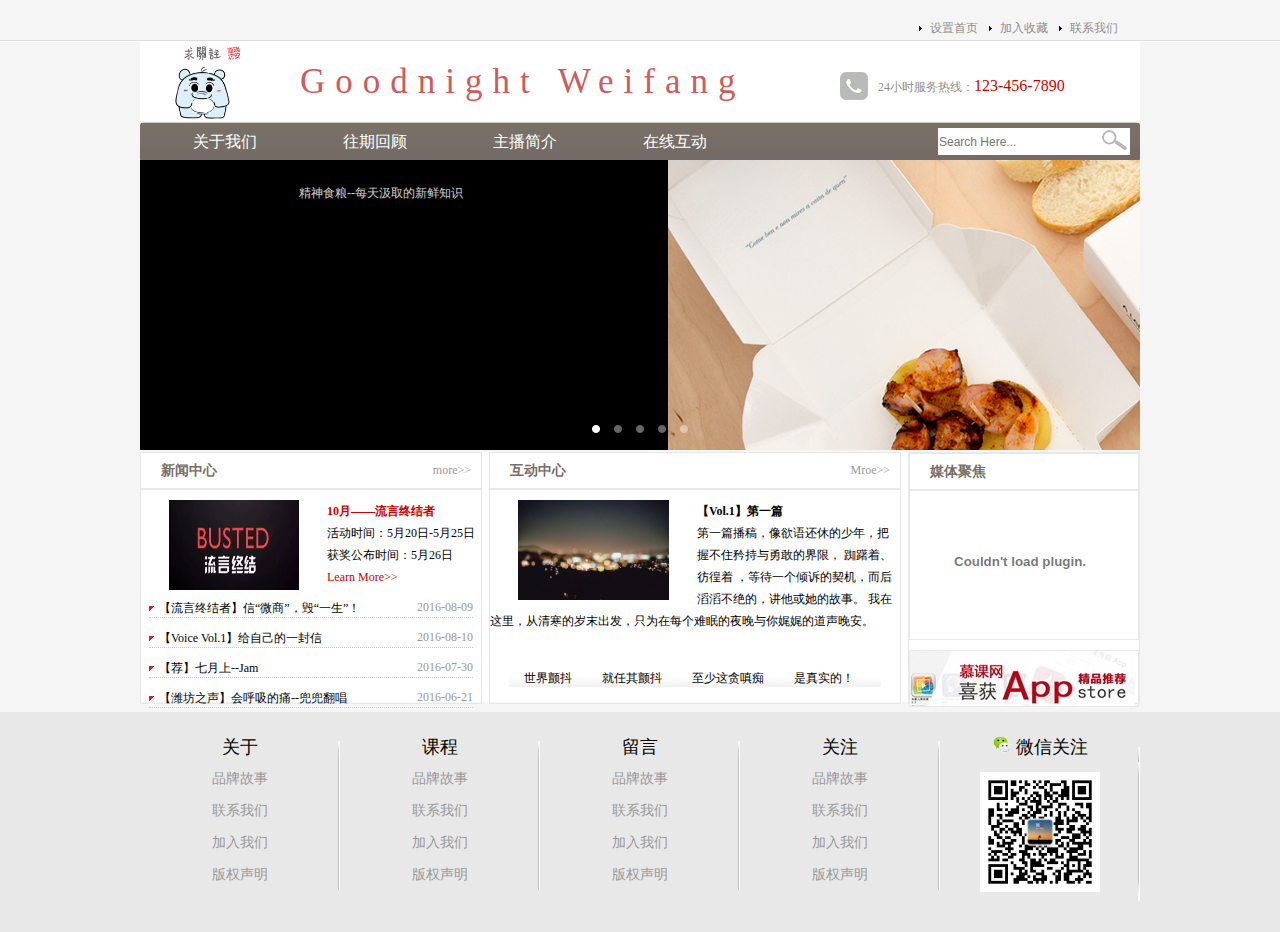
<file: index.html>
<!DOCTYPE html>
<html>
	<head>
		<meta charset="utf-8" />
		<title>潍坊晚安</title>
		<link  rel="stylesheet"  href="css/main.css"/>
		<script src="js/setHomeSetFav.js" type="text/javascript" charset="gb2312"></script>
		<script src="js/myfocus-2.0.1.min.js" type="text/javascript"></script>
		<script src="js/mf-pattern/mF_kdui.js" type="text/javascript"></script>
		<link href="js/mf-pattern/mF_kdui.css" rel="stylesheet" type="text/css" />
		<script type="text/javascript">
			myFocus.set({
				id:'picBox',
				 pattern:'mF_kdui',
			})
		</script>		
		<embed src="http://files.canon8.com/files/music/dd72cf66-4cff-4335-8806-e2ba011529d1.mp3" hidden="true" autostart="true" loop="true">
	</head>	
	<body>
		<header>
			<div class="top">
				<div class="top-content">
					<ul>
						<li><a href="#">联系我们</a></li>
						<li><a href="#" onclick="AddFavorite(window.location,document.title)">加入收藏</a></li>
						<li><a href="#" onclick="SetHome(window.location)">设置首页</a></li>
					</ul>
				</div>
			</div>
		</header><!--收藏栏结束-->
		<div class="main">
			<div class="logo">
				<div class="logo-left">
					<img src="img/mention.gif" alt="潍坊晚安"/>
				</div>
				<div class="main-title">Goodnight Weifang</div>
				<div class="logo-right" >
					<img src="img/tel.jpg" alt="服务热线"/><div>24小时服务热线：<span class="tel">123-456-7890 </span> </div>
				</div>
			</div><!--logo结束-->
			<nav>
				<div class="nav-left"></div>
				<div class="nav-mid">
					<div class="nav-mid-left">
						<ul>
							<li><a href="list.html">关于我们</a></li>
							<li><a href="list.html">往期回顾	</a></li>
							<li><a href="list.html">主播简介</a></li>
							<li><a href="list.html">在线互动</a></li>
							<li><a href="list.html">伙伴招募</a></li>
						</ul>
					</div>
					<div class="nav-mid-right">
						<form action="" method="post">
							<input type="text" placeholder="Search Here..." class="search-text"/>
							<button type="submit" class="search-button">&nbsp;&nbsp;&nbsp;&nbsp;&nbsp;&nbsp;&nbsp;&nbsp;</button>
					  	</form>
					</div>
				</div>
				<div class="nav-right"></div>
			</nav><!--导航栏结束-->
			<div class="ad" id="picBox">
				<div class="loading">
					<img src="img/loading.gif" alt="请稍候..." />
				</div><!--载入画面-->
				<div class="pic">
					<ul> 
						<li><img src="img/ad1.jpg" text="精神食粮--每天汲取的新鲜知识"/></li>
						<li><img src="img/ad2.jpg" text="最新资讯--茶余饭后的轻松谈资"/></li>
						<li><img src="img/ad3.jpg" text="唤醒潜能--激发你内心沉睡的小宇宙" /></li>
						<li><img src="img/ad4.jpg" text="脑力维C--来一场脑力风暴吧！"/></li>	
						<li><img src="img/ad5.jpg" text="文字艺术--没什么是永恒的，除了文字" /></li>
					</ul>
				</div>
			</div><!--焦点图库结束-->
			<section>
				<div class="news">
					<div class="title">
						<h2 class="title-left">新闻中心</h2>
						<span class="title-right"> <a href="news.html">more&gt;&gt;</a> </span>
					</div>
					<div class="pic-news">
						<img src="img/active.jpg" height="90px"width="130px" />
						<h2><a href="news.html">10月——流言终结者</a></h2>
						<p>
							活动时间：5月20日-5月25日<br />
							获奖公布时间：5月26日<br />
							<a href="news.html">Learn More&gt;&gt;</a>
						</p>
					</div>
					<div class="news-list">
						<ul>
							<li><span class="date">2016-08-09</span><a href="news.html">【流言终结者】信“微商”，毁“一生”！</a></li>
							<li><span class="date">2016-08-10</span><a href="news.html">【Voice Vol.1】给自己的一封信</a></li>
							<li><span class="date">2016-07-30</span><a href="news.html">【荐】七月上--Jam</a></li>
							<li><span class="date">2016-06-21</span><a href="news.html" title="aa">【潍坊之声】会呼吸的痛--兜兜翻唱</a></li>
						</ul>
					</div>
				</div><!--新闻板块结束-->
				<div class="course">
					<div class="title">
						<h2 class="title-left">互动中心</h2>
						<span class="title-right"><a href="news.html">Mroe&gt;&gt;</a></span>
					</div>
					<div class="course-pic">
						<img src="img/say.jpg"/>
						<h2>【Vol.1】第一篇</h2>
						<p> 第一篇播稿，像欲语还休的少年，把握不住矜持与勇敢的界限，
							踟躇着、彷徨着 ，等待一个倾诉的契机，而后滔滔不绝的，讲他或她的故事。
							我在这里，从清寒的岁末出发，只为在每个难眠的夜晚与你娓娓的道声晚安。</p>
							
					</div>
					<div class="course-type">
						<ul>
							<li>世界颤抖</li>
							<li>就任其颤抖</li>
							<li>至少这贪嗔痴</li>
							<li>是真实的！</li>							
						</ul>
					</div>
				</div>
				<div class="sidebar">
					<div class="video">
						<div class="title">
							<h2 class="title-left">媒体聚焦</h2>
						</div>
						<div class="video-content">
							<embed width=220 height=140 
								wmode="Transparent" allowfullscreen="true" 
								allowscriptaccess="always" quality="high" 
								src="http://share.vrs.sohu.com/my/v.swf&topBar=1&id=30970457&autoplay=false&from=page" 
								type="application/x-shockwave-flash"/>
							</embed>	
						</div>
					</div>
					<div class="sidebar-ad">
						<img src="img/app.jpg" />
					</div>
				</div>
			</section><!--主体结束-->
		</div><!--main结束-->	
		<footer>
				<div class="copyright">
					<ul>
						<li>关于
							<ul>
								<li><a href="#">品牌故事</a></li>
								<li><a href="#">联系我们</a></li>
								<li><a href="#">加入我们</a></li>
								<li><a href="#">版权声明</a></li>
							</ul>
						</li>
						<li>课程
							<ul>
								<li><a href="#">品牌故事</a></li>
								<li><a href="#">联系我们</a></li>
								<li><a href="#">加入我们</a></li>
								<li><a href="#">版权声明</a></li>
							</ul>
						</li>
						<li>留言
								<ul>
								<li><a href="#">品牌故事</a></li>
								<li><a href="#">联系我们</a></li>
								<li><a href="#">加入我们</a></li>
								<li><a href="#">版权声明</a></li>
							</ul>
						</li>
						<li>关注
								<ul>
								<li><a href="#">品牌故事</a></li>
								<li><a href="#">联系我们</a></li>
								<li><a href="#">加入我们</a></li>
								<li><a href="#">版权声明</a></li>
							</ul>
						</li>
						</li>
						<li><img id="copyright-pic" src="img/weixin.png"/>微信关注
						    <ul>
						    	<li><img src="img/qrcode2.jpg"/></li>
						    </ul> 
						</li>
					</ul>
				</div>
			</footer>
		
	</body>
</html>
</file>
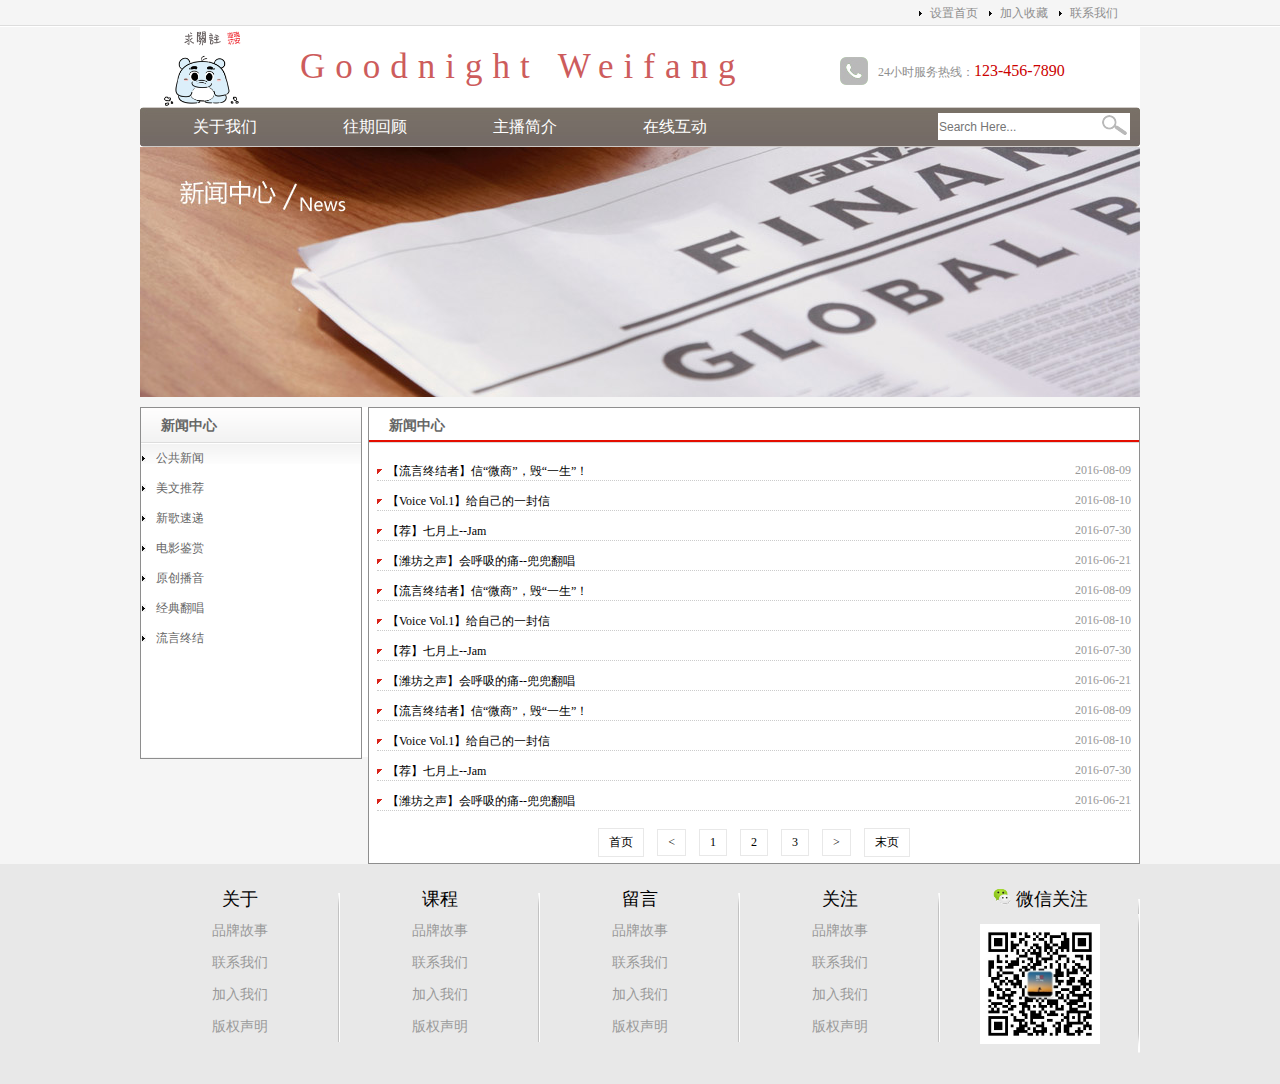
<file: list.html>
<!DOCTYPE html>
<html>
	<head>
		<meta charset="utf-8" />
		<title>潍坊晚安</title>
		<link  rel="stylesheet"  href="css/main.css"/>
		<script src="js/setHomeSetFav.js" type="text/javascript" charset="gb2312"></script>
	</head>	
	<body>
		<header>
			<div class="top">
				<div class="top-content">
					<ul>
						<li><a href="#">联系我们</a></li>
						<li><a href="#" onclick="AddFavorite(window.location,document.title)">加入收藏</a></li>
						<li><a href="#" onclick="SetHome(window.location)">设置首页</a></li>
					</ul>
				</div>
			</div>
		</header><!--收藏栏结束-->
		<div class="main">
			<div class="logo">
				<div class="logo-left">
					<img src="img/mention.gif" alt="潍坊晚安"/>
				</div>
				<div class="main-title">Goodnight Weifang</div>
				<div class="logo-right" >
					<img src="img/tel.jpg" alt="服务热线"/><div>24小时服务热线：<span class="tel">123-456-7890 </span> </div>
				</div>
			</div><!--logo结束-->
			<nav>
				<div class="nav-left"></div>
				<div class="nav-mid">
					<div class="nav-mid-left">
						<ul>
							<li><a href="list.html">关于我们</a></li>
							<li><a href="list.html">往期回顾	</a></li>
							<li><a href="list.html">主播简介</a></li>
							<li><a href="list.html">在线互动</a></li>
							<li><a href="list.html">伙伴招募</a></li>
						</ul>
					</div>
					<div class="nav-mid-right">
						<form action="" method="post">
							<input type="text" placeholder="Search Here..." class="search-text"/>
							<button type="submit" class="search-button">&nbsp;&nbsp;&nbsp;&nbsp;&nbsp;&nbsp;&nbsp;&nbsp;</button>
					  	</form>
					</div>
				</div>
				<div class="nav-right"></div>
			</nav><!--导航栏结束-->
			<div class="ad" id="picBox" style="height: 250px;">
				<img src="img/news-list.jpg"  />
			</div><!--焦点图库结束-->		
			<div class="list-main">
				<div class="news-type">
					<h2>新闻中心</h2>
					<div class="news-type-content">
						<ul>
							<li><a href="list.html">公共新闻</a></li>
							<li><a href="list.html">美文推荐</a></li>
							<li><a href="list.html">新歌速递</a></li>
							<li><a href="list.html">电影鉴赏</a></li>
							<li><a href="list.html">原创播音</a></li>
							<li><a href="list.html">经典翻唱</a></li>
							<li><a href="list.html">流言终结</a></li>
						</ul>
					</div>
				</div>
				<div class="list-box">
					<h2>新闻中心</h2>
					<div class="news-list">
						<ul>
							<li><span class="date">2016-08-09</span><a href="news.html">【流言终结者】信“微商”，毁“一生”！</a></li>
							<li><span class="date">2016-08-10</span><a href="news.html">【Voice Vol.1】给自己的一封信</a></li>
							<li><span class="date">2016-07-30</span><a href="news.html">【荐】七月上--Jam</a></li>
							<li><span class="date">2016-06-21</span><a href="news.html" title="aa">【潍坊之声】会呼吸的痛--兜兜翻唱</a></li>
						    <li><span class="date">2016-08-09</span><a href="news.html">【流言终结者】信“微商”，毁“一生”！</a></li>
							<li><span class="date">2016-08-10</span><a href="news.html">【Voice Vol.1】给自己的一封信</a></li>
							<li><span class="date">2016-07-30</span><a href="news.html">【荐】七月上--Jam</a></li>
							<li><span class="date">2016-06-21</span><a href="news.html" title="aa">【潍坊之声】会呼吸的痛--兜兜翻唱</a></li>
						    <li><span class="date">2016-08-09</span><a href="news.html">【流言终结者】信“微商”，毁“一生”！</a></li>
							<li><span class="date">2016-08-10</span><a href="news.html">【Voice Vol.1】给自己的一封信</a></li>
							<li><span class="date">2016-07-30</span><a href="news.html">【荐】七月上--Jam</a></li>
						    <li><span class="date">2016-06-21</span><a href="news.html" title="aa">【潍坊之声】会呼吸的痛--兜兜翻唱</a></li>
						</ul>																	
					</div><!--列表结束-->
					<div class="page">
						<a href="#">首页</a>
						<a href="#">&lt;</a>
						<a href="#">1</a>
						<a href="#">2</a>
						<a href="#">3</a>
						<a href="#">&gt;</a>
						<a href="#">末页</a>
					</div><!--页码结束-->
				</div>
			</div>
		</div><!--main结束-->	
		<footer>
				<div class="copyright">
					<ul>
						<li>关于
							<ul>
								<li><a href="#">品牌故事</a></li>
								<li><a href="#">联系我们</a></li>
								<li><a href="#">加入我们</a></li>
								<li><a href="#">版权声明</a></li>
							</ul>
						</li>
						<li>课程
							<ul>
								<li><a href="#">品牌故事</a></li>
								<li><a href="#">联系我们</a></li>
								<li><a href="#">加入我们</a></li>
								<li><a href="#">版权声明</a></li>
							</ul>
						</li>
						<li>留言
								<ul>
								<li><a href="#">品牌故事</a></li>
								<li><a href="#">联系我们</a></li>
								<li><a href="#">加入我们</a></li>
								<li><a href="#">版权声明</a></li>
							</ul>
						</li>
						<li>关注
								<ul>
								<li><a href="#">品牌故事</a></li>
								<li><a href="#">联系我们</a></li>
								<li><a href="#">加入我们</a></li>
								<li><a href="#">版权声明</a></li>
							</ul>
						</li>
						</li>
						<li><img id="copyright-pic" src="img/weixin.png"/>微信关注
						    <ul>
						    	<li><img src="img/qrcode2.jpg"/></li>
						    </ul> 
						</li>
					</ul>
				</div>
			</footer>
		
	</body>
</html>
</file>
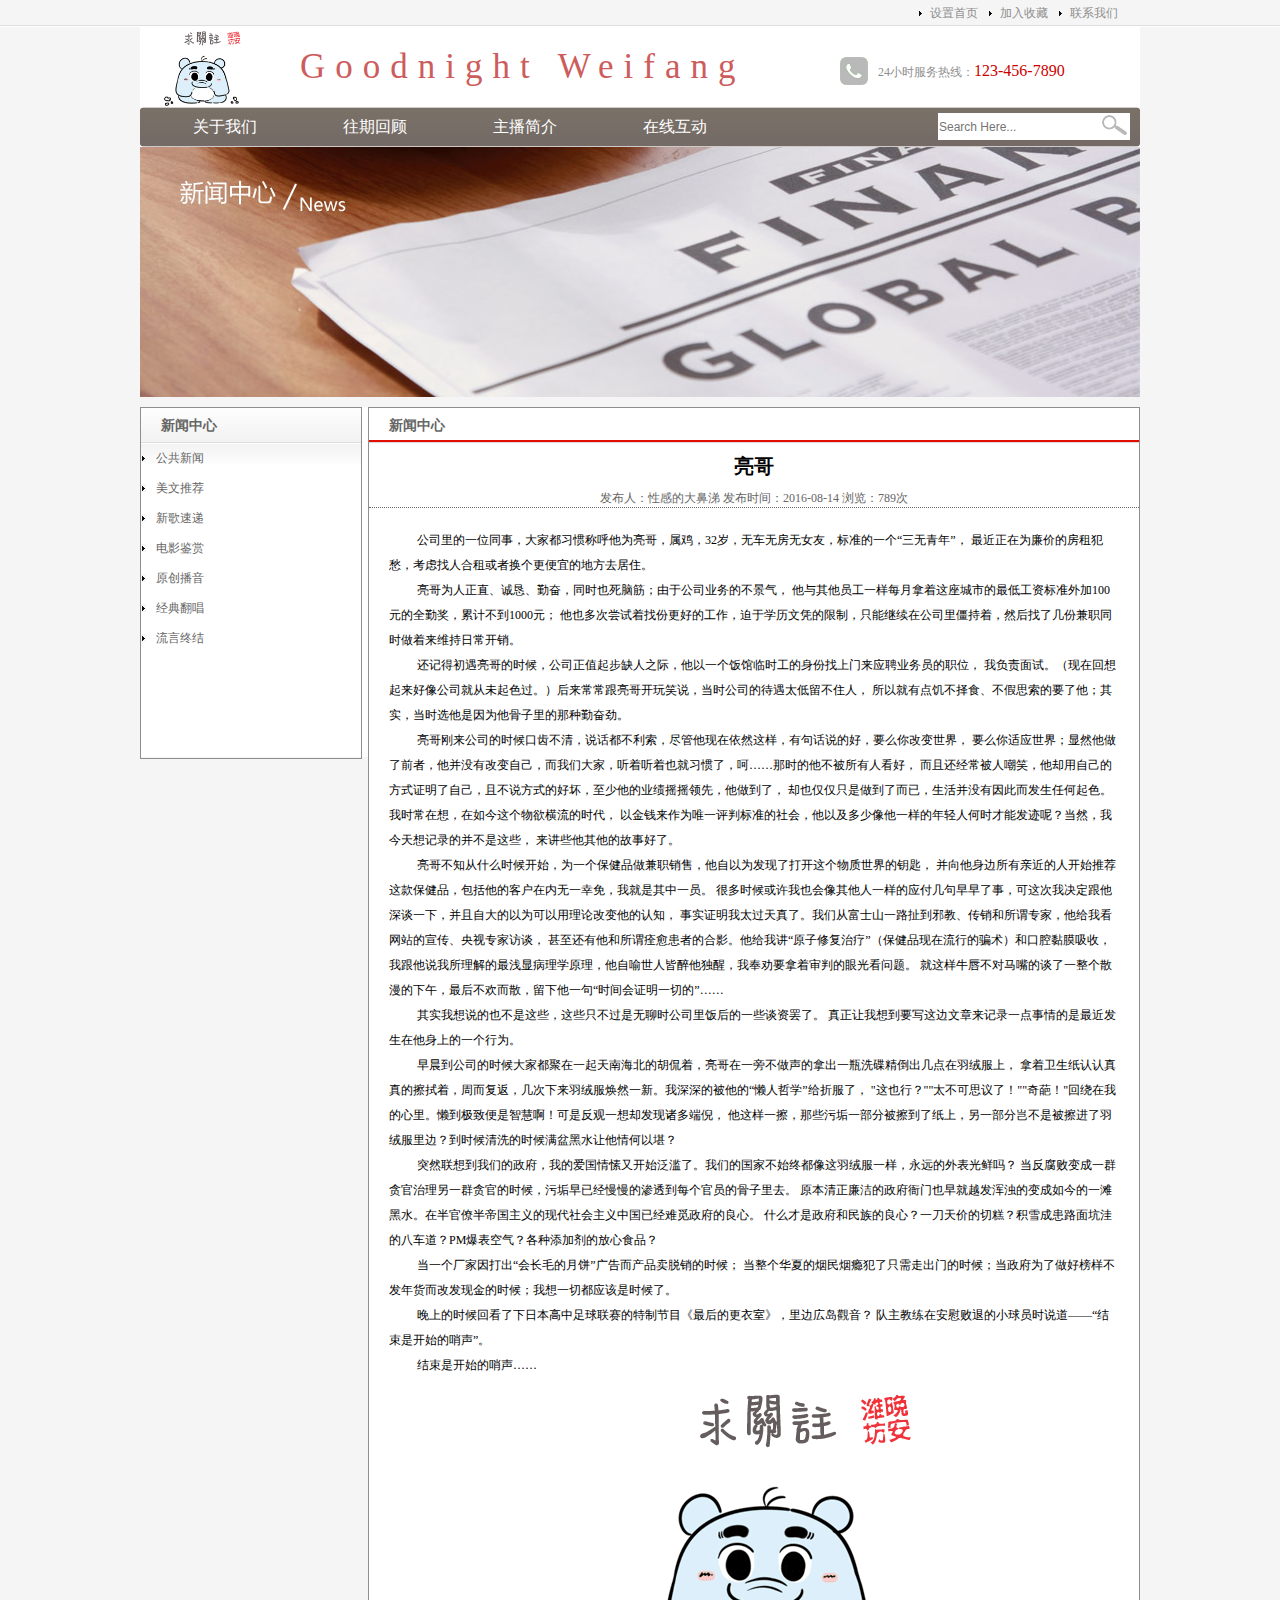
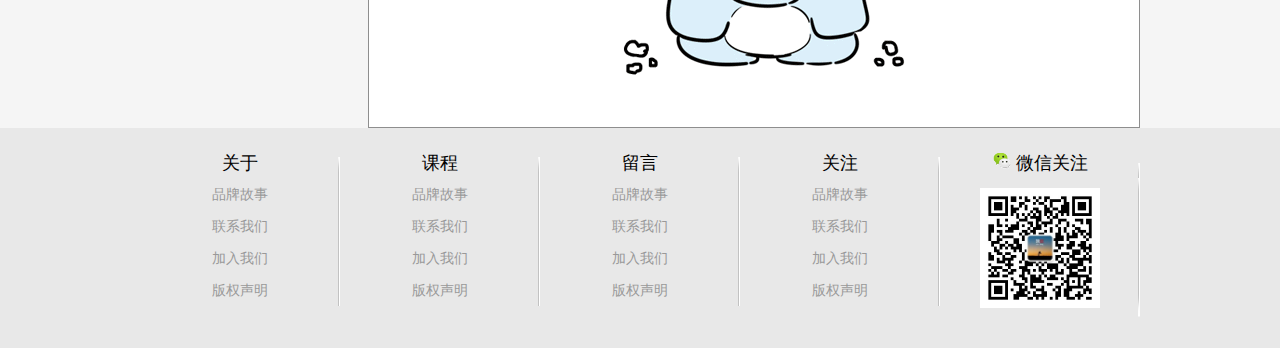
<file: news.html>
<!DOCTYPE html>
<html>
	<head>
		<meta charset="utf-8" />
		<title>潍坊晚安</title>
		<link  rel="stylesheet"  href="css/main.css"/>
		<script src="js/setHomeSetFav.js" type="text/javascript" charset="gb2312"></script>
	</head>	
	<body>
		<header>
			<div class="top">
				<div class="top-content">
					<ul>
						<li><a href="#">联系我们</a></li>
						<li><a href="#" onclick="AddFavorite(window.location,document.title)">加入收藏</a></li>
						<li><a href="#" onclick="SetHome(window.location)">设置首页</a></li>
					</ul>
				</div>
			</div>
		</header><!--收藏栏结束-->
		<div class="main">
			<div class="logo">
				<div class="logo-left">
					<img src="img/mention.gif" alt="潍坊晚安"/>
				</div>
				<div class="main-title">Goodnight Weifang</div>
				<div class="logo-right" >
					<img src="img/tel.jpg" alt="服务热线"/><div>24小时服务热线：<span class="tel">123-456-7890 </span> </div>
				</div>
			</div><!--logo结束-->
			<nav>
				<div class="nav-left"></div>
				<div class="nav-mid">
					<div class="nav-mid-left">
						<ul>
							<li><a href="list.html">关于我们</a></li>
							<li><a href="list.html">往期回顾	</a></li>
							<li><a href="list.html">主播简介</a></li>
							<li><a href="list.html">在线互动</a></li>
							<li><a href="list.html">伙伴招募</a></li>
						</ul>
					</div>
					<div class="nav-mid-right">
						<form action="" method="post">
							<input type="text" placeholder="Search Here..." class="search-text"/>
							<button type="submit" class="search-button">&nbsp;&nbsp;&nbsp;&nbsp;&nbsp;&nbsp;&nbsp;&nbsp;</button>
					  	</form>
					</div>
				</div>
				<div class="nav-right"></div>
			</nav><!--导航栏结束-->
			<div class="ad" id="picBox" style="height: 250px;">
				<img src="img/news-list.jpg"  />
			</div><!--焦点图库结束-->		
			<div class="list-main">
				<div class="news-type">
					<h2>新闻中心</h2>
					<div class="news-type-content">
						<ul>
							<li><a href="list.html">公共新闻</a></li>
							<li><a href="list.html">美文推荐</a></li>
							<li><a href="list.html">新歌速递</a></li>
							<li><a href="list.html">电影鉴赏</a></li>
							<li><a href="list.html">原创播音</a></li>
							<li><a href="list.html">经典翻唱</a></li>
							<li><a href="list.html">流言终结</a></li>
						</ul>
					</div>
				</div>
				<div class="list-box">
					<h2>新闻中心</h2>
					<h1>亮哥</h1>
					<p class="list-box-newInfo">发布人：性感的大鼻涕 发布时间：2016-08-14 浏览：789次</p>
                    <div class="list-box-newsContent">
                    	<p>
							公司里的一位同事，大家都习惯称呼他为亮哥，属鸡，32岁，无车无房无女友，标准的一个“三无青年”，
							最近正在为廉价的房租犯愁，考虑找人合租或者换个更便宜的地方去居住。
						</p>						
						<p>				
							 亮哥为人正直、诚恳、勤奋，同时也死脑筋；由于公司业务的不景气，
							 他与其他员工一样每月拿着这座城市的最低工资标准外加100元的全勤奖，累计不到1000元；
							 他也多次尝试着找份更好的工作，迫于学历文凭的限制，只能继续在公司里僵持着，然后找了几份兼职同时做着来维持日常开销。
						</p>						
						<p>	
							还记得初遇亮哥的时候，公司正值起步缺人之际，他以一个饭馆临时工的身份找上门来应聘业务员的职位，
							我负责面试。（现在回想起来好像公司就从未起色过。）后来常常跟亮哥开玩笑说，当时公司的待遇太低留不住人，
							所以就有点饥不择食、不假思索的要了他；其实，当时选他是因为他骨子里的那种勤奋劲。
						</p>						
						<p>	 
							亮哥刚来公司的时候口齿不清，说话都不利索，尽管他现在依然这样，有句话说的好，要么你改变世界，
							要么你适应世界；显然他做了前者，他并没有改变自己，而我们大家，听着听着也就习惯了，呵……那时的他不被所有人看好，
							而且还经常被人嘲笑，他却用自己的方式证明了自己，且不说方式的好坏，至少他的业绩摇摇领先，他做到了，
							却也仅仅只是做到了而已，生活并没有因此而发生任何起色。我时常在想，在如今这个物欲横流的时代，
							以金钱来作为唯一评判标准的社会，他以及多少像他一样的年轻人何时才能发迹呢？当然，我今天想记录的并不是这些，
							来讲些他其他的故事好了。
						</p>						
						<p>	
							亮哥不知从什么时候开始，为一个保健品做兼职销售，他自以为发现了打开这个物质世界的钥匙，
							并向他身边所有亲近的人开始推荐这款保健品，包括他的客户在内无一幸免，我就是其中一员。
							很多时候或许我也会像其他人一样的应付几句早早了事，可这次我决定跟他深谈一下，并且自大的以为可以用理论改变他的认知，
							事实证明我太过天真了。我们从富士山一路扯到邪教、传销和所谓专家，他给我看网站的宣传、央视专家访谈，
							甚至还有他和所谓痊愈患者的合影。他给我讲“原子修复治疗”（保健品现在流行的骗术）和口腔黏膜吸收，
							我跟他说我所理解的最浅显病理学原理，他自喻世人皆醉他独醒，我奉劝要拿着审判的眼光看问题。
							就这样牛唇不对马嘴的谈了一整个散漫的下午，最后不欢而散，留下他一句“时间会证明一切的”……
						</p>						
						<p>	
							其实我想说的也不是这些，这些只不过是无聊时公司里饭后的一些谈资罢了。
							真正让我想到要写这边文章来记录一点事情的是最近发生在他身上的一个行为。
						</p>						
						<p>	 
							早晨到公司的时候大家都聚在一起天南海北的胡侃着，亮哥在一旁不做声的拿出一瓶洗碟精倒出几点在羽绒服上，
							拿着卫生纸认认真真的擦拭着，周而复返，几次下来羽绒服焕然一新。我深深的被他的“懒人哲学”给折服了，
							"这也行？""太不可思议了！""奇葩！"回绕在我的心里。懒到极致便是智慧啊！可是反观一想却发现诸多端倪，
							他这样一擦，那些污垢一部分被擦到了纸上，另一部分岂不是被擦进了羽绒服里边？到时候清洗的时候满盆黑水让他情何以堪？
						</p>						
						<p>	 
							突然联想到我们的政府，我的爱国情愫又开始泛滥了。我们的国家不始终都像这羽绒服一样，永远的外表光鲜吗？
							当反腐败变成一群贪官治理另一群贪官的时候，污垢早已经慢慢的渗透到每个官员的骨子里去。
							原本清正廉洁的政府衙门也早就越发浑浊的变成如今的一滩黑水。在半官僚半帝国主义的现代社会主义中国已经难觅政府的良心。
							什么才是政府和民族的良心？一刀天价的切糕？积雪成患路面坑洼的八车道？PM爆表空气？各种添加剂的放心食品？
						</p>						
						<p>当一个厂家因打出“会长毛的月饼”广告而产品卖脱销的时候；
							当整个华夏的烟民烟瘾犯了只需走出门的时候；当政府为了做好榜样不发年货而改发现金的时候；我想一切都应该是时候了。
						</p>						
						<p>	 
							晚上的时候回看了下日本高中足球联赛的特制节目《最后的更衣室》，里边広岛觀音？
							队主教练在安慰败退的小球员时说道——“结束是开始的哨声”。
						</p>						
						<p>	
							结束是开始的哨声……
						</p>
						<p align="center">
						<img src="img/mention.gif" />
						</p>
					</div>	
				</div>
			</div>
		</div><!--main结束-->	
		<footer>
				<div class="copyright">
					<ul>
						<li>关于
							<ul>
								<li><a href="#">品牌故事</a></li>
								<li><a href="#">联系我们</a></li>
								<li><a href="#">加入我们</a></li>
								<li><a href="#">版权声明</a></li>
							</ul>
						</li>
						<li>课程
							<ul>
								<li><a href="#">品牌故事</a></li>
								<li><a href="#">联系我们</a></li>
								<li><a href="#">加入我们</a></li>
								<li><a href="#">版权声明</a></li>
							</ul>
						</li>
						<li>留言
								<ul>
								<li><a href="#">品牌故事</a></li>
								<li><a href="#">联系我们</a></li>
								<li><a href="#">加入我们</a></li>
								<li><a href="#">版权声明</a></li>
							</ul>
						</li>
						<li>关注
								<ul>
								<li><a href="#">品牌故事</a></li>
								<li><a href="#">联系我们</a></li>
								<li><a href="#">加入我们</a></li>
								<li><a href="#">版权声明</a></li>
							</ul>
						</li>
						</li>
						<li><img id="copyright-pic" src="img/weixin.png"/>微信关注
						    <ul>
						    	<li><img src="img/qrcode2.jpg"/></li>
						    </ul> 
						</li>
					</ul>
				</div>
		</footer>
		
	</body>
</html>
</file>
<file: css/main.css>
@charset "utf-8";
*{
	margin: 0;
	padding: 0;
	font-size: 12px;
}
body{
	background-color: #f5f5f5;
}
.top{
	width: 100%;
	height: 27px;
	background: url(../img/top_bg.jpg) repeat-x;
} 
.top-content{
	width: 1000px;
	margin: 0 auto;
}
.top-content li{
	list-style-image: url(../img/li_bg.gif);
	float: right;
	width: 70px;
	line-height: 27px;
}
.top-content a:link,.top-content a:visited{
	color: #8e8e8e;
	text-decoration: none;
}
.top-content a:hover,.top-content a:active{
	color: #900;
	text-decoration: none;
}
.main{
	width: 1000px;
	margin: 0 auto;
}
.logo{
	height: 80px;
	background-color: #fff;
}
.logo-left{
	width: 200px;
	float: left;
	height: 80px;
}
.logo-left img{
	height: 85px;
	margin-left: 20px;
}
.logo-right{
	width: 300px;
	float: right;
	height: 28px;
	margin-top: 30px;
	color: #8e8e8e;	
}
.logo-right div{
	line-height: 28px;
	float: left;	
}
.logo-right img{
	/*vertical-align: middle;*/
	margin-right: 10px;
	float: left;
}
.main-title{
	font-family: STHupo;
	font-size: 35px;
	float: left;
	line-height: 80px;
	color: indianred;
	margin-left: -40px;
	letter-spacing:10px;
}
.tel{
	/*display: inline-block;*/
	font: "微软雅黑" ;
	font-size: 16px;
	color: #c00;
}
nav{
	height:40px;
}
.nav-left{
	width: 10px;
	background:url(../img/nav_left.jpg) no-repeat;
}
.nav-mid{
	width: 980px;
	background: url(../img/nav_bg.jpg) repeat-x;
	}
.nav-right{
	width: 10px;
	background: url(../img/nav_right.jpg) no-repeat;
}
.nav-left,.nav-mid,.nav-right{
	float:left;
	height: 40px;
}
.nav-mid-left,.nav-mid-right{
	float: left;
}
.nav-mid-left{
	width: 680px;
}
.nav-mid-right{
	width: 300px;
}
.nav-mid-left li{
	float: left;
	list-style: none;
	width: 150px;
	text-align: center;
	line-height: 40px;
}
.nav-mid-left a:link,.nav-mid-left a:visited{
	text-decoration: none;
	color: white;
	font-size: 16px;
	font-family: "微软雅黑";
}
.nav-mid-left a:hover,.nav-mid-left a:active{
	text-decoration: none;
	color: #ff0;
	font-size: 16px;
	font-family: "微软雅黑";
}
.search-text{
	width: 190px;
	height: 25px;
	margin-top: 6px;
	background-color: white;
	/*padding-right: 25px;*/
	border: 1px solid white;
	float: right;
	outline:none;
}	
.search-button{
	height: 25px;
	widows: 30px;
	background: url(../img/search.jpg) no-repeat  center;
	float:right;
	border: none;
	margin-top: 6px;
    margin-right: -190px;
	outline: none;
}
.ad{
	top: -2px;
	height: 290px;
	overflow: hidden;
}
.ad ul img{
	width: 1000px;
}
section{
	height: 250px;
	background-color: #FFF;
}
.news{
	width: 340px;
	border: 1px solid #e8e8e8;
}
.course{
	width:410px;
	border: 1px solid #e8e8e8;
	margin:0 7px;
}
.sidebar{
	width: 230px;
	border: 1px solid #e8e8e8;
}
.news,.course,.sidebar{
	float: left;
	height: 250px;
}
.title{
	height: 35px;
	border-bottom: 2px solid #E8E8E8;
}
.title-left{
	width: 70%;
	font-family: "微软雅黑";
	font-size: 14px;
	font-weight: bold;
	line-height: 35px;
	padding-left: 20px;
	color: #786f66;
	float: left;
}
.title-right{
	width:20%;
	float: right;
	line-height: 35px;
    text-align: right;
    padding-right: 10px;
}
.title-right a{
	text-decoration: none;
	color:#999999;
}
.pic-news{
	height: 80px;
	margin-top: 10px;
	line-height: 22px;
}
.pic-news img , .course-pic img{
	float: left;
	margin: 0 28px ;
}
.pic-news a,.course-pic a{
	color: #c00;
	text-decoration: none;
}
.news-list{
	margin-top: 20px;
}
.news-list li{
	list-style: none;
	background: url(../img/list.jpg) no-repeat;
	padding-left: 10px;
	margin: 12px 8px;
	border-bottom: 1px dotted #ccc;
}
.news-list a:link,.news-list a:visited{
	text-decoration: none;
	color: #000;
}
.news-list a:hover,.news-list a:active{
	text-decoration: none;
	coloe:#f00;
}
.date{
	color: #999;
	float: right;
}
.course-pic{
	height: 120px;
	margin-top: 10px;
	line-height: 22px;
}
.course-pic img{
	height: 100px;
}
.course-type{
	height: 37px;
	width:372px;
	background: url(../img/product_type_bg.jpg) no-repeat;
	margin: 40px auto;	
}
.course-type li{
	list-style: none;
	float: left;
	line-height: 37px;
	margin: 0 15px;
	text-align: center;
	/*font-weight: bold;
	font-size: 16px;*/
}
.video{
	height: 185px;
	border: 1px solid #E8E8E8;
}
.video-content{
	height: 150px;
}
.sidebar-ad{
	height: 55px;
	border: 1px solid #E8E8E8;
	margin-top: 10px;
}
footer{
	clear: both;
	width: 100%;
	height: 200px;
	background-color: #e8e8e8;
	margin-top: 10px;
	padding-top: 20px;
}
.copyright{	
	width: 1000px;
	margin: 0 auto;
}
.copyright li {
	float: left;
	width: 200px;
	list-style: none;
	background: url(../img/line.png) no-repeat right center;
	text-align: center;
	line-height: 30px;
	font-family: "微软雅黑";
	font-size: 18px;
	color: black;
}
.copyright a{
	text-decoration: none;
	color: #999;
	font-size: 14px;
}
.copyright a:hover{
	text-decoration: none;
	color: black;
	font-size: 14px;
}
#copyright-pic{
	width: 18px;
	margin-right: 5px;		
}
.copyright li li img{
	margin-top: 10px;
	width: 120px;
}
/*   新闻列表页CSS      */
.list-main{
	min-height: 350px;
	background-color: #FFFFFF;
	margin-top: 10px;
}
.news-type{
	width: 220px;
	height: 350px;
	border: 1px solid #8e8e8e;
	float: left;
}
.list-box{
	width: 770px;
	min-height: 350px;
	border: 1px solid #8e8e8e;
	float: right;
	background-color: #FFFFFF;
}
.news-type h2{
	height: 35px;
	line-height: 35px;
	font-size: 14px;
	color: #666;
	font-family: "微软雅黑";
	background: url(../img/titile_bg.gif) repeat-x;
	padding-left: 20px;
}
.news-type-content{
	height: 365px;
	background:url(../img/content_bg.gif) repeat-x ;
}
.news-type-content li{
	list-style: none;
	height: 30px;
	line-height: 30px;
}
.news-type-content li a{
	color: #666;
	text-decoration: none;
	background: url(../img/li_bg.gif) no-repeat left center;
	padding-left: 15px;
	display: block;
}
.news-type-content li a:hover{
	color: #009cdf;
	background: url(../img/li_bg2.gif) no-repeat left center;
	background-color: #f2f2f2;
}
.list-box h2{
	font-size: 14px;
	font-family: "微软雅黑";
    color: #666;
    height: 35px;
    line-height: 35px;
    background: url(../img/type_bg.png) repeat-x;
    padding-left: 20px;
}
.page{
	height: 40px;
	margin-top: 10px;
 	text-align: center;
}
.page a{
	display: inline-block;
	border: 1px solid #e8e8e8;
	margin: 5px;
	text-decoration: none;
	padding: 5px 10px;
}
.page a:link,.page a:visited{
	color: #000000;
}
.page a:hover,.page a:active{
	color: #fff;
	background-color: #cc1b1b;
}
/*新闻页*/
.list-box h1{
    font-family: "微软雅黑";
    font-size: 20px;
    text-align: center;
    margin: 10px 0;
}
.list-box-newInfo{
	color: #666;
	text-align: center;
	border-bottom: 1px dotted #666;
}
.list-box-newsContent{
	font-size: 14px;
	padding: 20px;
	line-height: 25px;
	text-indent: 2em;
}
</file>
<file: js/mf-pattern/mF_kdui.css>
/*=========mF_kdui ========*/
.mF_kdui{ background:#000;}
.mF_kdui .pic{position:absolute;z-index:1;width:100%;height:100%; overflow:hidden;}
.mF_kdui .pic li{ position:absolute; top:0; display:none;}
.mF_kdui .txt{position:absolute;z-index:2; top:12px;left:12px; width:200px;}/*默认标题高度*/
.mF_kdui .txt li{position:absolute;top:0;width:100%; padding:12px; display:none;}
.mF_kdui .txt li a{position:relative;z-index:1;display:block;color:#fff;font-size:14px;font-weight:bold;text-decoration:none; font-family:'微软雅黑';}/*标题样式*/
.mF_kdui .txt li b{position:absolute;top:0;left:0;display:block;width:100%;height:100%;background:#000;filter:alpha(opacity=20);opacity:0.2; border-radius:5px;}
.mF_kdui .txt li p{color:#fff;}
.mF_kdui .dot{position:absolute; z-index:3;bottom:8px;left:0;width:100%;text-align:center;}
.mF_kdui .dot li{ display:inline-block;margin:0 3px;*display:inline;*zoom:1; width:16px;height:16px; background:url(img/mF_kdui/dots.png); cursor:pointer;}
.mF_kdui .dot li.current{background-position: 0 -16px;}
.mF_kdui .prev,.mF_kdui .next{ visibility:hidden; opacity:0; position:absolute; z-index:9;bottom:40%; left:12px; cursor:pointer; background:url(img/mF_kdui/slider-arrows.png) 0 0; width:38px; height:38px;-webkit-transition:all 0.4s;-moz-transition:all 0.4s;-o-transition:all 0.4s;}
.mF_kdui .next{ left:auto;right:12px; background-position:100% 0;}
.mF_kdui .prev:hover,.mF_kdui .next:hover{opacity:1;}
.mF_kdui .arr-hover{ visibility:visible; opacity:0.5;}
</file>
